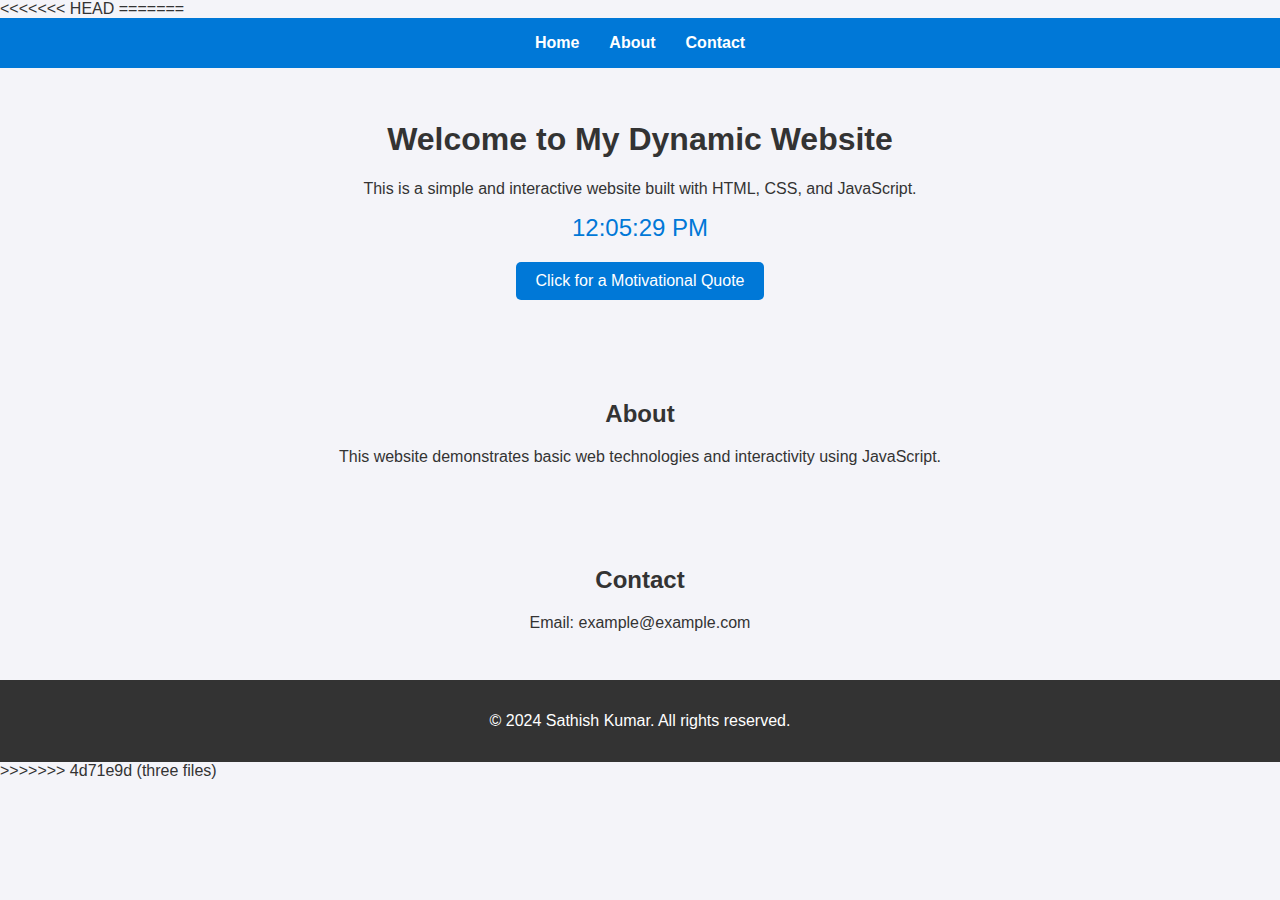
<file: index.html>
<<<<<<< HEAD
<html><title>Hello welcome</title></html>
=======
<!DOCTYPE html>
<html lang="en">
<head>
    <meta charset="UTF-8">
    <meta name="viewport" content="width=device-width, initial-scale=1.0">
    <title>Dynamic Website</title>
    <link rel="stylesheet" href="styles.css">
</head>
<body>
    <header>
        <nav>
            <ul class="navbar">
                <li><a href="#home">Home</a></li>
                <li><a href="#about">About</a></li>
                <li><a href="#contact">Contact</a></li>
            </ul>
        </nav>
    </header>

    <section id="home" class="section">
        <h1>Welcome to My Dynamic Website</h1>
        <p>This is a simple and interactive website built with HTML, CSS, and JavaScript.</p>
        <div id="clock"></div>
        <button onclick="showQuote()">Click for a Motivational Quote</button>
        <p id="quote"></p>
    </section>

    <section id="about" class="section">
        <h2>About</h2>
        <p>This website demonstrates basic web technologies and interactivity using JavaScript.</p>
    </section>

    <section id="contact" class="section">
        <h2>Contact</h2>
        <p>Email: example@example.com</p>
    </section>

    <footer>
        <p>&copy; 2024 Sathish Kumar. All rights reserved.</p>
    </footer>

    <script src="script.js"></script>
</body>
</html>
>>>>>>> 4d71e9d (three files)
</file>
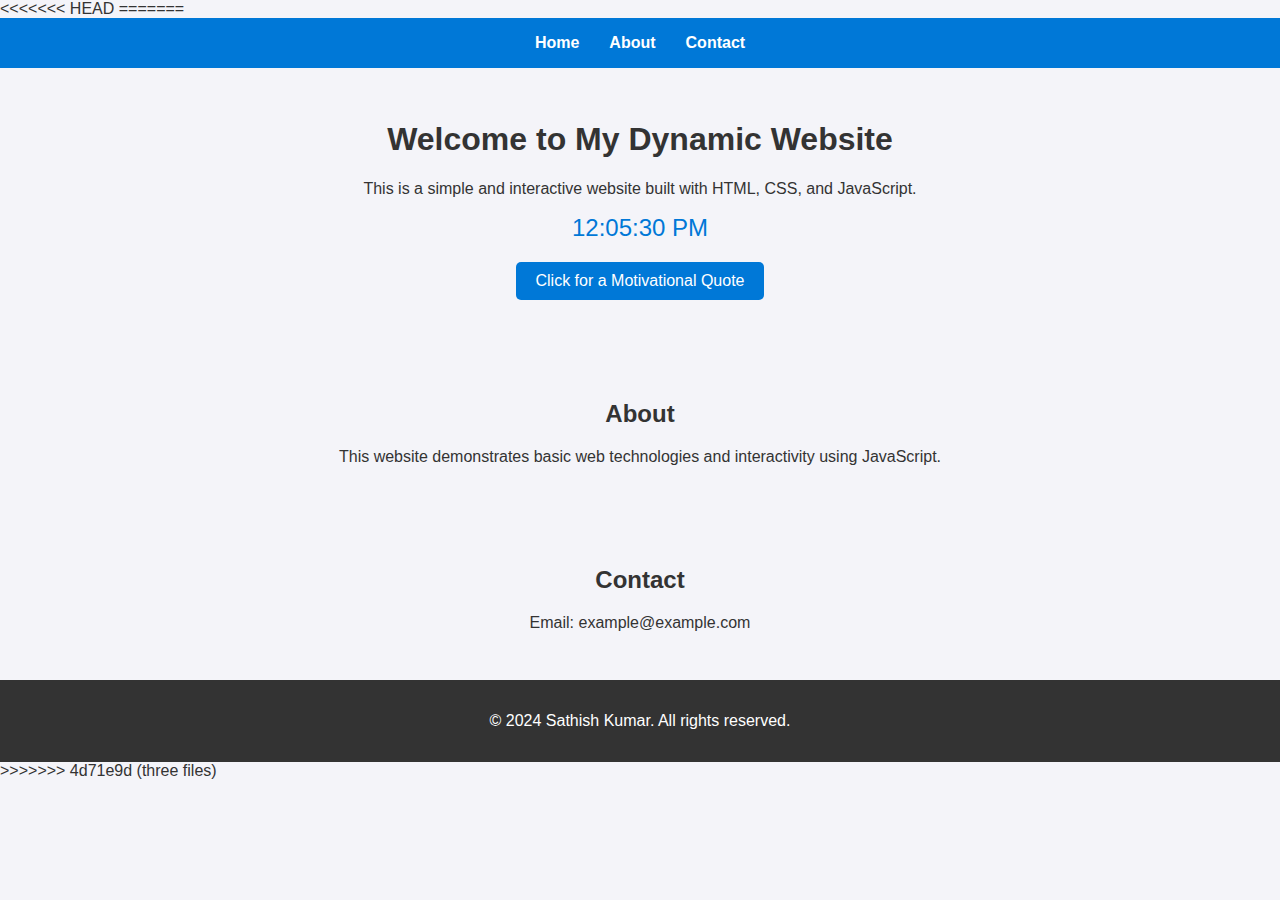
<file: src/main/webapp/index.html>
<<<<<<< HEAD
<html><title>Hello welcome</title></html>
=======
<!DOCTYPE html>
<html lang="en">
<head>
    <meta charset="UTF-8">
    <meta name="viewport" content="width=device-width, initial-scale=1.0">
    <title>Dynamic Website</title>
    <link rel="stylesheet" href="styles.css">
</head>
<body>
    <header>
        <nav>
            <ul class="navbar">
                <li><a href="#home">Home</a></li>
                <li><a href="#about">About</a></li>
                <li><a href="#contact">Contact</a></li>
            </ul>
        </nav>
    </header>

    <section id="home" class="section">
        <h1>Welcome to My Dynamic Website</h1>
        <p>This is a simple and interactive website built with HTML, CSS, and JavaScript.</p>
        <div id="clock"></div>
        <button onclick="showQuote()">Click for a Motivational Quote</button>
        <p id="quote"></p>
    </section>

    <section id="about" class="section">
        <h2>About</h2>
        <p>This website demonstrates basic web technologies and interactivity using JavaScript.</p>
    </section>

    <section id="contact" class="section">
        <h2>Contact</h2>
        <p>Email: example@example.com</p>
    </section>

    <footer>
        <p>&copy; 2024 Sathish Kumar. All rights reserved.</p>
    </footer>

    <script src="script.js"></script>
</body>
</html>
>>>>>>> 4d71e9d (three files)
</file>
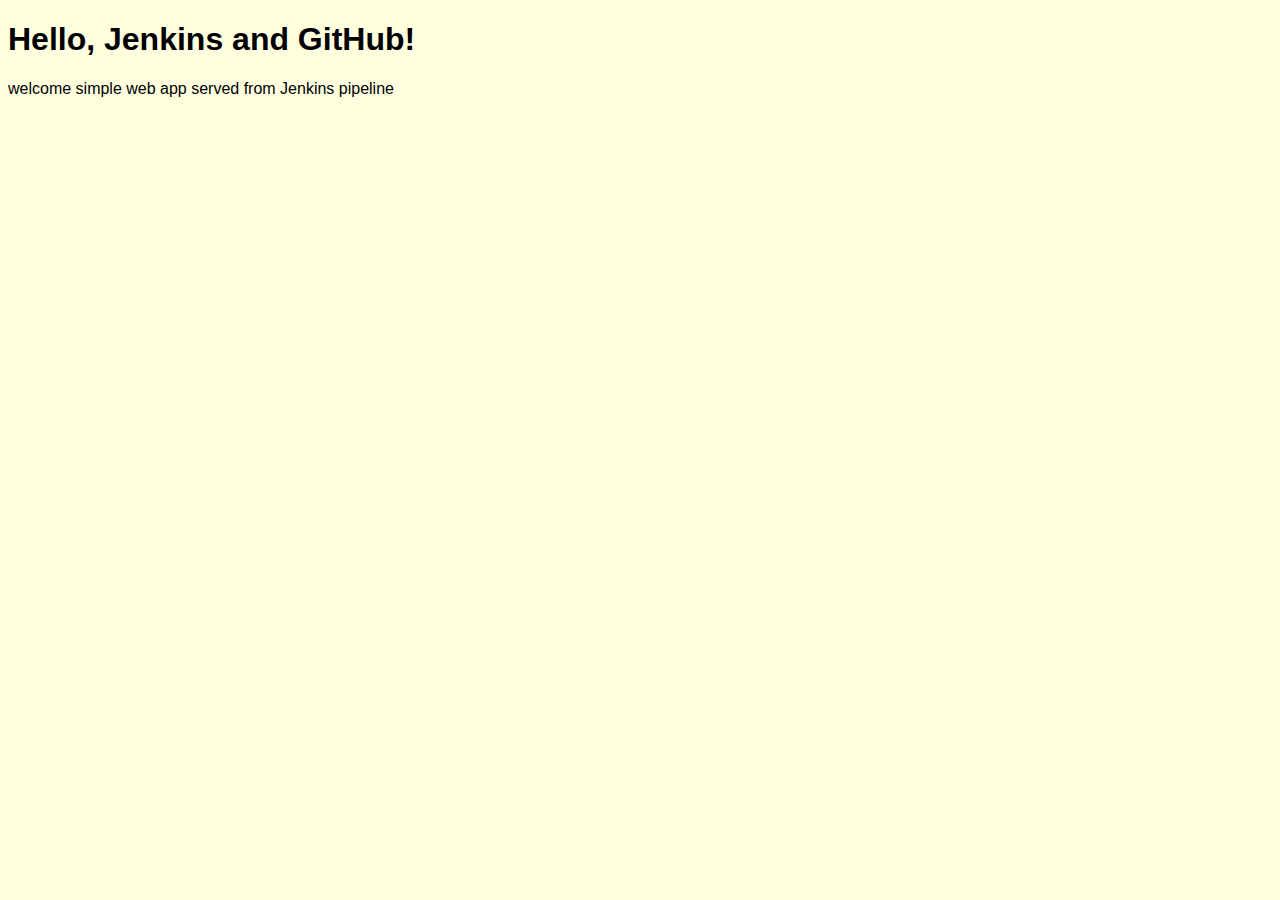
<file: site.html>
<!DOCTYPE html>
<html lang="en">
<head>
  <meta charset="UTF-8">
  <meta name="viewport" content="width=device-width, initial-scale=1.0">
  <title>Simple Web App</title>
  <link rel="stylesheet" href="style.css">
</head>
<body>
  <h1>Hello, Jenkins and GitHub!</h1>
  <p>welcome simple web app served from Jenkins pipeline</p>
</body>
</html>
</file>
<file: styles.css>
body {
    font-family: Arial, sans-serif;
    margin: 0;
    padding: 0;
    box-sizing: border-box;
    background-color: #f4f4f9;
    color: #333;
}

header {
    background-color: #0078d7;
    padding: 1rem 0;
    color: white;
    text-align: center;
}

.navbar {
    list-style: none;
    display: flex;
    justify-content: center;
    padding: 0;
    margin: 0;
}

.navbar li {
    margin: 0 15px;
}

.navbar a {
    color: white;
    text-decoration: none;
    font-weight: bold;
}

.navbar a:hover {
    text-decoration: underline;
}

.section {
    padding: 2rem;
    text-align: center;
}

#clock {
    font-size: 1.5rem;
    margin-top: 10px;
    color: #0078d7;
}

button {
    padding: 10px 20px;
    margin-top: 20px;
    font-size: 16px;
    cursor: pointer;
    border: none;
    background-color: #0078d7;
    color: white;
    border-radius: 5px;
}

button:hover {
    background-color: #005bb5;
}

footer {
    text-align: center;
    background-color: #333;
    color: white;
    padding: 1rem 0;
}
</file>
<file: src/main/webapp/styles.css>
body {
    font-family: Arial, sans-serif;
    margin: 0;
    padding: 0;
    box-sizing: border-box;
    background-color: #f4f4f9;
    color: #333;
}

header {
    background-color: #0078d7;
    padding: 1rem 0;
    color: white;
    text-align: center;
}

.navbar {
    list-style: none;
    display: flex;
    justify-content: center;
    padding: 0;
    margin: 0;
}

.navbar li {
    margin: 0 15px;
}

.navbar a {
    color: white;
    text-decoration: none;
    font-weight: bold;
}

.navbar a:hover {
    text-decoration: underline;
}

.section {
    padding: 2rem;
    text-align: center;
}

#clock {
    font-size: 1.5rem;
    margin-top: 10px;
    color: #0078d7;
}

button {
    padding: 10px 20px;
    margin-top: 20px;
    font-size: 16px;
    cursor: pointer;
    border: none;
    background-color: #0078d7;
    color: white;
    border-radius: 5px;
}

button:hover {
    background-color: #005bb5;
}

footer {
    text-align: center;
    background-color: #333;
    color: white;
    padding: 1rem 0;
}
</file>
<file: style.css>
body {
    background-color: lightyellow;
}
body {
  font-family: 'Roboto', sans-serif;
}
</file>
